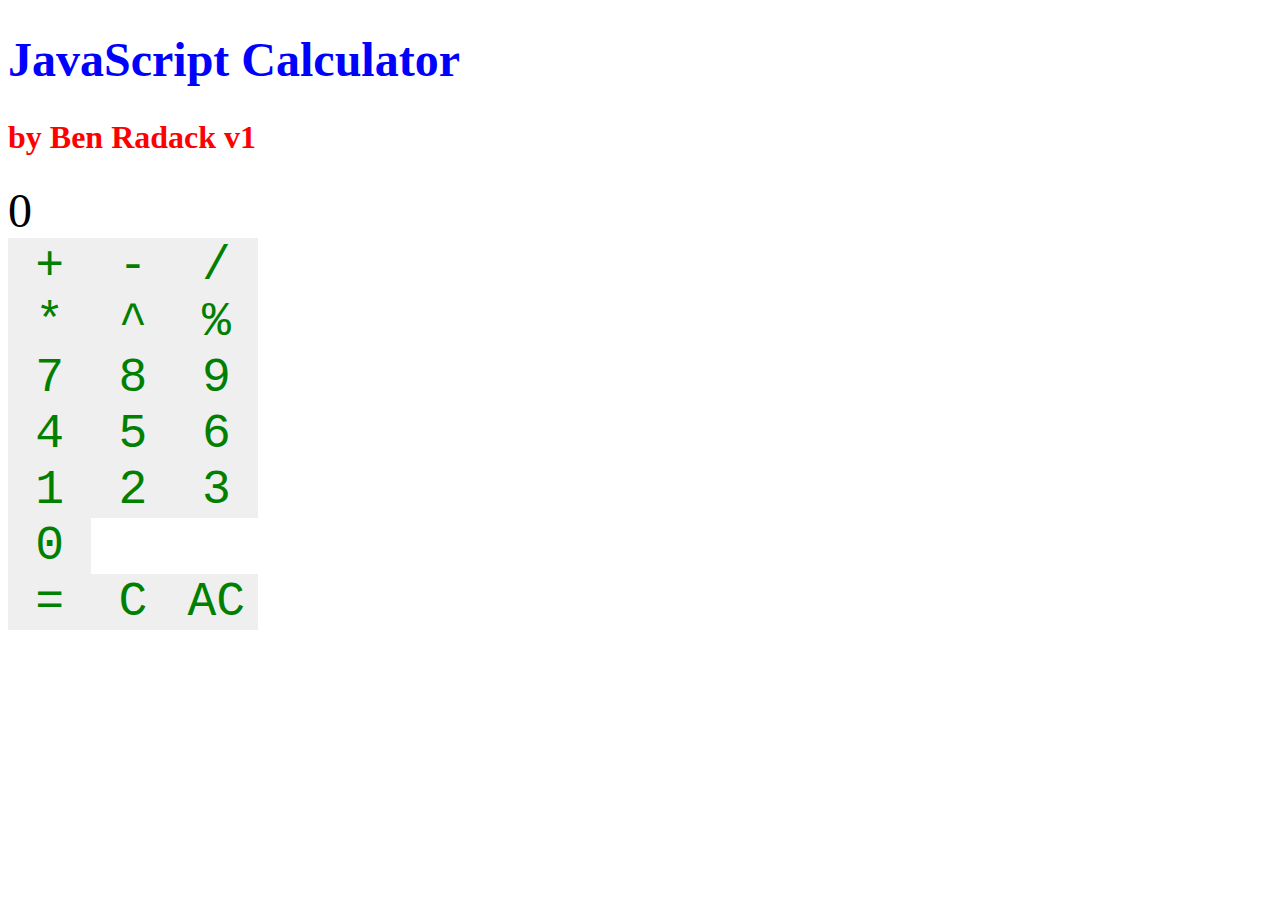
<file: calculator_project/calculator.html>
<!DOCTYPE html>
<html lang="en-US">

<head>
    <link rel="stylesheet" href="calculator_style.css">

    <title>JS Calculator</title>
</head>

<body>
    <h1>JavaScript Calculator</h1>
    <h2>by Ben Radack v1</h2>
    <div class="calc">
        <div class="display">0</div>
        <span class="keys">
            <div class="ops grid">
                <button class="add">+</button>
                <button class="sub">-</button>
                <button class="div">/</button>
                <button class="mul">*</button>
                <button class="pow">^</button>
                <button class="mod">%</button>
            </div>
            <span class="nums grid">
                <button class="7">7</button>
                <button class="8">8</button>
                <button class="9">9</button>
                <button class="4">4</button>
                <button class="5">5</button>
                <button class="6">6</button>
                <button class="1">1</button>
                <button class="2">2</button>
                <button class="3">3</button>
                <button class="0">0</button>
            </span>
            <span class="other grid">
                <button class="eq">=</button>
                <button class="clear">C</button>
                <button class="all-clear">AC</button>
            </span>
        </span>
    </div>
</body>
<script src="calculator_script.js"></script>

</html>
</file>
<file: calculator_project/calculator_style.css>
h1 {
    color: blue;
    font-family: verdana;
    font-size: 300%;
}
h2 {
    color: red;
    font-family: calibri;
    font-size: 200%;
}
.calc {
    height: 300px;
    width: 250px;
}
.display {
    font-size: 300%;
}
.grid {
    display: grid;
    grid-template-columns: repeat(3, 1fr);
}
button {
    color: green;
    font-family: 'courier new';
    font-size: 300%;
    border: none;
    
}
button:focus {
    outline: none;
    box-shadow: none;
}
button:active {
    background-color: grey;
}
</file>
